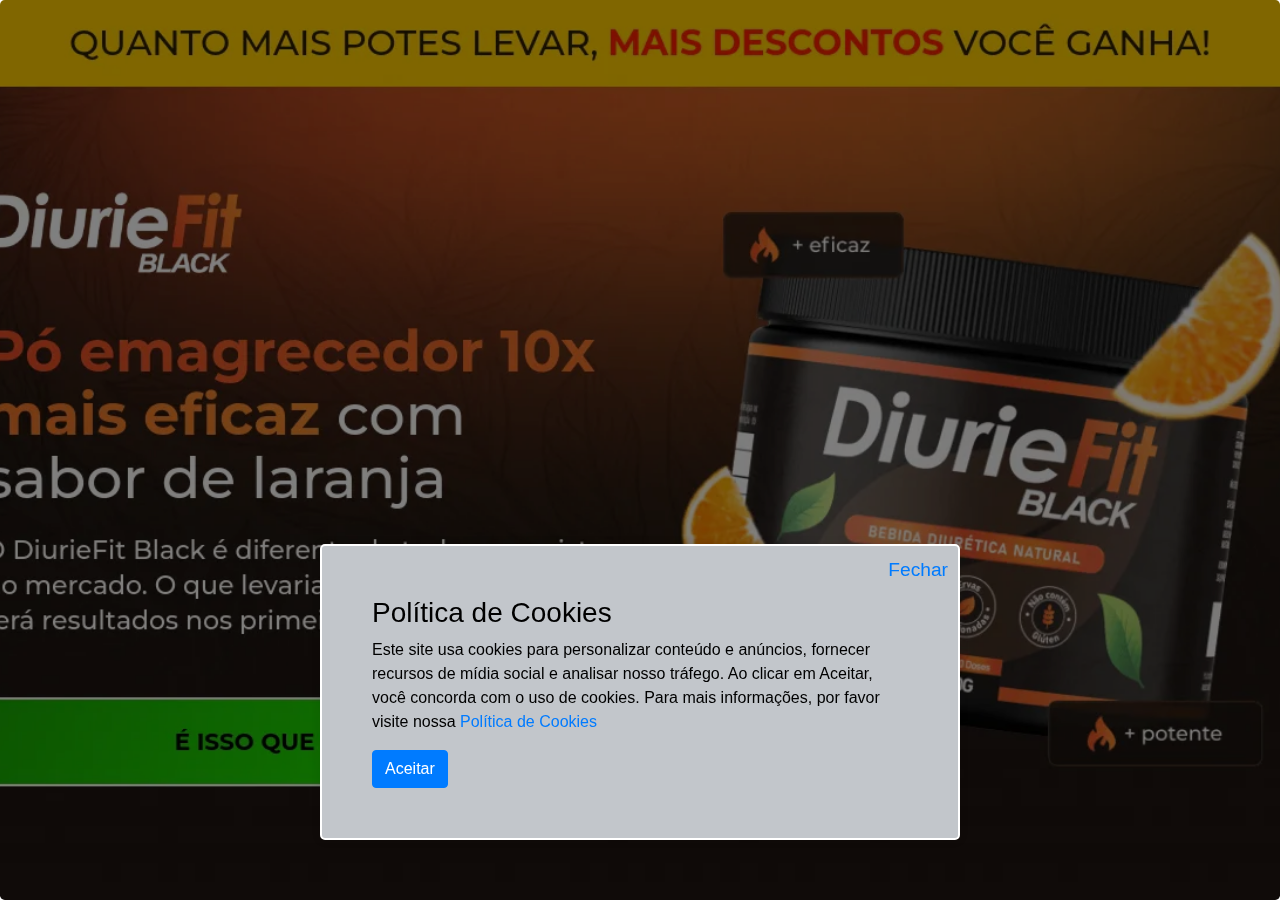
<file: index.html>
<!DOCTYPE html>

    <html lang="pt-PT">

    
<!-- Mirrored from oficial.diuriefitblack.masterprofitdigital.com/oferta by HTTrack Website Copier/3.x [XR&CO'2014], Sat, 10 Aug 2024 00:54:06 GMT -->
<!-- Added by HTTrack --><meta http-equiv="content-type" content="text/html;charset=UTF-8" /><!-- /Added by HTTrack -->
<head>

        
    <meta itemprop="name" content="My Blog">
    <meta itemprop="description" content="My WordPress Blog">
    <meta name="description" content="My WordPress Blog">
<meta property="og:title" content="My Blog"/>
    <meta property="og:description" content="My WordPress Blog"><meta property="og:url" content="oferta.html">
    <meta property="og:type" content="website"><meta name="twitter:title" content="My Blog">
    <meta name="twitter:description" content="My WordPress Blog">
    <meta name="twitter:card" content="summary"><meta name="viewport" content="width=device-width, initial-scale=1.0"> <title>DiurieFit Black</title>        <meta charset="UTF-8">
        <link rel="stylesheet" href="wp-content/plugins/super-presell/assets/bootstrap/css/bootstrap.min.css">

        <style>

            .topCopyDesk {
                display: block;
            }

            .topCopyMobi {
                display: none;
            }

            .cookie-popup {
                position: fixed;
                bottom: 60px;
                left: 50%;
                transform: translateX(-50%);
                background-color: #C2C6CB;
                border: white 2px solid;
                color: black;
                padding: 50px;
                border-radius: 5px;
                z-index: 1000;
                box-shadow: 0 0 10px rgba(0, 0, 0, 0.1);
            }

            .close-btn {
                background: none;
                border: none;
                font-size: 1.2rem;
                position: absolute;
                top: 10px;
                right: 10px;
                cursor: pointer;
            }

            @media (max-width: 767px) {

                .topCopyDesk {
                    display: none;
                }

                .topCopyMobi {
                    display: block;
                }

                .cookie-popupMob {
                    position: fixed;
                    bottom: 60px;
                    left: 5%;
                    max-width: 90%;
                    background-color: #C2C6CB;
                    border: white 2px solid;
                    color: black;
                    padding: 50px;
                    border-radius: 5px;
                    z-index: 1000;
                    box-shadow: 0 0 10px rgba(0, 0, 0, 0.1);
                }

            }
        </style>

<link rel="icon" href="./wp-content/uploads/2024/05/Favicon-Diuriefit-150x150.png" sizes="32x32" />
<link rel="icon" href="./wp-content/uploads/2024/05/Favicon-Diuriefit-300x300.png" sizes="192x192" />
    </head>
    <body style="background-color: #ffffff;">

    
    <div class="topCopyDesk">
        <div class="jumbotron d-flex align-items-center min-vh-100" style="background-color: #ffffff; padding: 0px; margin:0px; height: 100%;  background-image: url([data-uri]); filter: brightness(50%); background-position: top; background-size: cover; background-repeat: no-repeat;">
            <div class="container"></div>
        </div>

        <div class="cookie-popup">
            <a href="./pvbraip/index.html" class="close-btn" id="close-popup">Fechar</a>
            <h3>Política de Cookies</h3>
            <p>
                Este site usa cookies para personalizar conteúdo e anúncios, fornecer recursos de mídia social e analisar nosso tráfego. Ao clicar em Aceitar, você concorda com o uso de cookies. Para mais informações, por favor visite nossa <a href="./pvbraip/index.html">Política de Cookies</a>
            </p>
            <a href="./pvbraip/index.html" id="accept-cookies" class="btn btn-primary">Aceitar</a>
        </div>
    </div>

    <div class="topCopyMobi">
        <div class="jumbotron d-flex align-items-center min-vh-100" style="background-color: #ffffff; padding: 0px; margin:0px; height: 100%; background-image: url([data-uri]); filter: brightness(50%); background-position: top; background-size: cover; background-repeat: no-repeat;">
            <div class="container"></div>
        </div>

        <div  class="cookie-popupMob">
            <a href="./pvbraip/index.html" class="close-btn" id="close-popup">Fechar</a>
            <h3>Política de Cookies</h3>
            <p>
                Este site usa cookies para personalizar conteúdo e anúncios, fornecer recursos de mídia social e analisar nosso tráfego. Ao clicar em Aceitar, você concorda com o uso de cookies. Para mais informações, por favor visite nossa <a href="./pvbraip/index.html">Política de Cookies</a>
            </p>
            <a href="./pvbraip/index.html" id="accept-cookies" class="btn btn-primary">Aceitar</a>
        </div>

    </div>

    <script type='text/javascript' src='wp-content/plugins/super-presell/assets/js/jquery.min.js'></script>

    

        </body>
    
<!-- Mirrored from oficial.diuriefitblack.masterprofitdigital.com/oferta by HTTrack Website Copier/3.x [XR&CO'2014], Sat, 10 Aug 2024 00:54:08 GMT -->
</html>
</file>
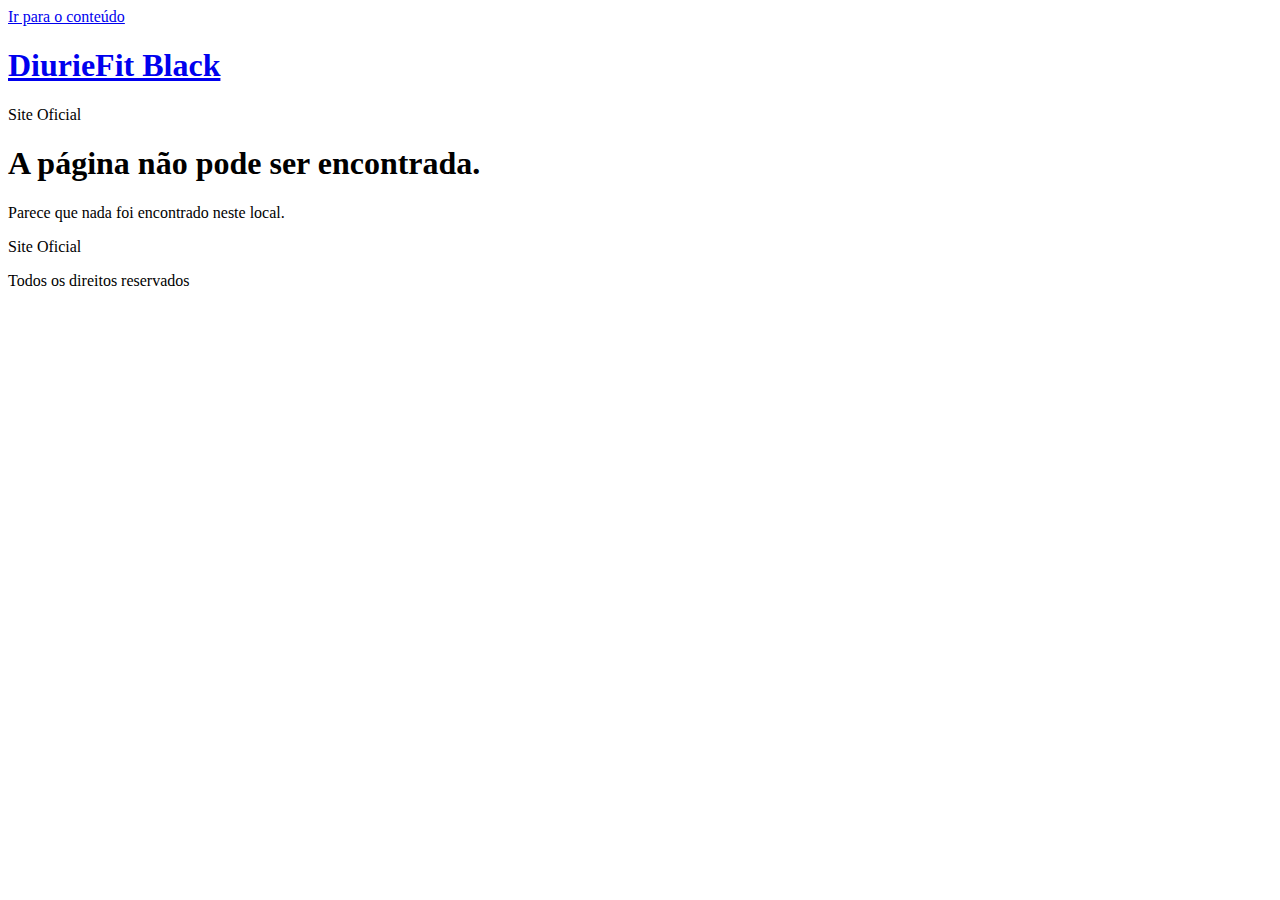
<file: pvbraip/OPR/index.html>
<!doctype html>
<html lang="pt-BR">
<head>
	<meta charset="UTF-8">
	<meta name="viewport" content="width=device-width, initial-scale=1">
	<link rel="profile" href="https://gmpg.org/xfn/11">
	<title>Página não encontrada &#8211; DiurieFit Black</title>
<meta name='robots' content='max-image-preview:large' />
<link rel="alternate" type="application/rss+xml" title="Feed para DiurieFit Black &raquo;" href="https://diuriefit.com/feed/" />
<link rel="alternate" type="application/rss+xml" title="Feed de comentários para DiurieFit Black &raquo;" href="https://diuriefit.com/comments/feed/" />
<script>
window._wpemojiSettings = {"baseUrl":"https:\/\/s.w.org\/images\/core\/emoji\/15.0.3\/72x72\/","ext":".png","svgUrl":"https:\/\/s.w.org\/images\/core\/emoji\/15.0.3\/svg\/","svgExt":".svg","source":{"concatemoji":"https:\/\/diuriefit.com\/wp-includes\/js\/wp-emoji-release.min.js?ver=6.6.1"}};
/*! This file is auto-generated */
!function(i,n){var o,s,e;function c(e){try{var t={supportTests:e,timestamp:(new Date).valueOf()};sessionStorage.setItem(o,JSON.stringify(t))}catch(e){}}function p(e,t,n){e.clearRect(0,0,e.canvas.width,e.canvas.height),e.fillText(t,0,0);var t=new Uint32Array(e.getImageData(0,0,e.canvas.width,e.canvas.height).data),r=(e.clearRect(0,0,e.canvas.width,e.canvas.height),e.fillText(n,0,0),new Uint32Array(e.getImageData(0,0,e.canvas.width,e.canvas.height).data));return t.every(function(e,t){return e===r[t]})}function u(e,t,n){switch(t){case"flag":return n(e,"\ud83c\udff3\ufe0f\u200d\u26a7\ufe0f","\ud83c\udff3\ufe0f\u200b\u26a7\ufe0f")?!1:!n(e,"\ud83c\uddfa\ud83c\uddf3","\ud83c\uddfa\u200b\ud83c\uddf3")&&!n(e,"\ud83c\udff4\udb40\udc67\udb40\udc62\udb40\udc65\udb40\udc6e\udb40\udc67\udb40\udc7f","\ud83c\udff4\u200b\udb40\udc67\u200b\udb40\udc62\u200b\udb40\udc65\u200b\udb40\udc6e\u200b\udb40\udc67\u200b\udb40\udc7f");case"emoji":return!n(e,"\ud83d\udc26\u200d\u2b1b","\ud83d\udc26\u200b\u2b1b")}return!1}function f(e,t,n){var r="undefined"!=typeof WorkerGlobalScope&&self instanceof WorkerGlobalScope?new OffscreenCanvas(300,150):i.createElement("canvas"),a=r.getContext("2d",{willReadFrequently:!0}),o=(a.textBaseline="top",a.font="600 32px Arial",{});return e.forEach(function(e){o[e]=t(a,e,n)}),o}function t(e){var t=i.createElement("script");t.src=e,t.defer=!0,i.head.appendChild(t)}"undefined"!=typeof Promise&&(o="wpEmojiSettingsSupports",s=["flag","emoji"],n.supports={everything:!0,everythingExceptFlag:!0},e=new Promise(function(e){i.addEventListener("DOMContentLoaded",e,{once:!0})}),new Promise(function(t){var n=function(){try{var e=JSON.parse(sessionStorage.getItem(o));if("object"==typeof e&&"number"==typeof e.timestamp&&(new Date).valueOf()<e.timestamp+604800&&"object"==typeof e.supportTests)return e.supportTests}catch(e){}return null}();if(!n){if("undefined"!=typeof Worker&&"undefined"!=typeof OffscreenCanvas&&"undefined"!=typeof URL&&URL.createObjectURL&&"undefined"!=typeof Blob)try{var e="postMessage("+f.toString()+"("+[JSON.stringify(s),u.toString(),p.toString()].join(",")+"));",r=new Blob([e],{type:"text/javascript"}),a=new Worker(URL.createObjectURL(r),{name:"wpTestEmojiSupports"});return void(a.onmessage=function(e){c(n=e.data),a.terminate(),t(n)})}catch(e){}c(n=f(s,u,p))}t(n)}).then(function(e){for(var t in e)n.supports[t]=e[t],n.supports.everything=n.supports.everything&&n.supports[t],"flag"!==t&&(n.supports.everythingExceptFlag=n.supports.everythingExceptFlag&&n.supports[t]);n.supports.everythingExceptFlag=n.supports.everythingExceptFlag&&!n.supports.flag,n.DOMReady=!1,n.readyCallback=function(){n.DOMReady=!0}}).then(function(){return e}).then(function(){var e;n.supports.everything||(n.readyCallback(),(e=n.source||{}).concatemoji?t(e.concatemoji):e.wpemoji&&e.twemoji&&(t(e.twemoji),t(e.wpemoji)))}))}((window,document),window._wpemojiSettings);
</script>
<style id='wp-emoji-styles-inline-css'>

	img.wp-smiley, img.emoji {
		display: inline !important;
		border: none !important;
		box-shadow: none !important;
		height: 1em !important;
		width: 1em !important;
		margin: 0 0.07em !important;
		vertical-align: -0.1em !important;
		background: none !important;
		padding: 0 !important;
	}
</style>
<link rel='stylesheet' id='wp-block-library-css' href='https://diuriefit.com/wp-includes/css/dist/block-library/style.min.css?ver=6.6.1' media='all' />
<style id='safe-svg-svg-icon-style-inline-css'>
.safe-svg-cover{text-align:center}.safe-svg-cover .safe-svg-inside{display:inline-block;max-width:100%}.safe-svg-cover svg{height:100%;max-height:100%;max-width:100%;width:100%}

</style>
<style id='classic-theme-styles-inline-css'>
/*! This file is auto-generated */
.wp-block-button__link{color:#fff;background-color:#32373c;border-radius:9999px;box-shadow:none;text-decoration:none;padding:calc(.667em + 2px) calc(1.333em + 2px);font-size:1.125em}.wp-block-file__button{background:#32373c;color:#fff;text-decoration:none}
</style>
<style id='global-styles-inline-css'>
:root{--wp--preset--aspect-ratio--square: 1;--wp--preset--aspect-ratio--4-3: 4/3;--wp--preset--aspect-ratio--3-4: 3/4;--wp--preset--aspect-ratio--3-2: 3/2;--wp--preset--aspect-ratio--2-3: 2/3;--wp--preset--aspect-ratio--16-9: 16/9;--wp--preset--aspect-ratio--9-16: 9/16;--wp--preset--color--black: #000000;--wp--preset--color--cyan-bluish-gray: #abb8c3;--wp--preset--color--white: #ffffff;--wp--preset--color--pale-pink: #f78da7;--wp--preset--color--vivid-red: #cf2e2e;--wp--preset--color--luminous-vivid-orange: #ff6900;--wp--preset--color--luminous-vivid-amber: #fcb900;--wp--preset--color--light-green-cyan: #7bdcb5;--wp--preset--color--vivid-green-cyan: #00d084;--wp--preset--color--pale-cyan-blue: #8ed1fc;--wp--preset--color--vivid-cyan-blue: #0693e3;--wp--preset--color--vivid-purple: #9b51e0;--wp--preset--gradient--vivid-cyan-blue-to-vivid-purple: linear-gradient(135deg,rgba(6,147,227,1) 0%,rgb(155,81,224) 100%);--wp--preset--gradient--light-green-cyan-to-vivid-green-cyan: linear-gradient(135deg,rgb(122,220,180) 0%,rgb(0,208,130) 100%);--wp--preset--gradient--luminous-vivid-amber-to-luminous-vivid-orange: linear-gradient(135deg,rgba(252,185,0,1) 0%,rgba(255,105,0,1) 100%);--wp--preset--gradient--luminous-vivid-orange-to-vivid-red: linear-gradient(135deg,rgba(255,105,0,1) 0%,rgb(207,46,46) 100%);--wp--preset--gradient--very-light-gray-to-cyan-bluish-gray: linear-gradient(135deg,rgb(238,238,238) 0%,rgb(169,184,195) 100%);--wp--preset--gradient--cool-to-warm-spectrum: linear-gradient(135deg,rgb(74,234,220) 0%,rgb(151,120,209) 20%,rgb(207,42,186) 40%,rgb(238,44,130) 60%,rgb(251,105,98) 80%,rgb(254,248,76) 100%);--wp--preset--gradient--blush-light-purple: linear-gradient(135deg,rgb(255,206,236) 0%,rgb(152,150,240) 100%);--wp--preset--gradient--blush-bordeaux: linear-gradient(135deg,rgb(254,205,165) 0%,rgb(254,45,45) 50%,rgb(107,0,62) 100%);--wp--preset--gradient--luminous-dusk: linear-gradient(135deg,rgb(255,203,112) 0%,rgb(199,81,192) 50%,rgb(65,88,208) 100%);--wp--preset--gradient--pale-ocean: linear-gradient(135deg,rgb(255,245,203) 0%,rgb(182,227,212) 50%,rgb(51,167,181) 100%);--wp--preset--gradient--electric-grass: linear-gradient(135deg,rgb(202,248,128) 0%,rgb(113,206,126) 100%);--wp--preset--gradient--midnight: linear-gradient(135deg,rgb(2,3,129) 0%,rgb(40,116,252) 100%);--wp--preset--font-size--small: 13px;--wp--preset--font-size--medium: 20px;--wp--preset--font-size--large: 36px;--wp--preset--font-size--x-large: 42px;--wp--preset--spacing--20: 0.44rem;--wp--preset--spacing--30: 0.67rem;--wp--preset--spacing--40: 1rem;--wp--preset--spacing--50: 1.5rem;--wp--preset--spacing--60: 2.25rem;--wp--preset--spacing--70: 3.38rem;--wp--preset--spacing--80: 5.06rem;--wp--preset--shadow--natural: 6px 6px 9px rgba(0, 0, 0, 0.2);--wp--preset--shadow--deep: 12px 12px 50px rgba(0, 0, 0, 0.4);--wp--preset--shadow--sharp: 6px 6px 0px rgba(0, 0, 0, 0.2);--wp--preset--shadow--outlined: 6px 6px 0px -3px rgba(255, 255, 255, 1), 6px 6px rgba(0, 0, 0, 1);--wp--preset--shadow--crisp: 6px 6px 0px rgba(0, 0, 0, 1);}:where(.is-layout-flex){gap: 0.5em;}:where(.is-layout-grid){gap: 0.5em;}body .is-layout-flex{display: flex;}.is-layout-flex{flex-wrap: wrap;align-items: center;}.is-layout-flex > :is(*, div){margin: 0;}body .is-layout-grid{display: grid;}.is-layout-grid > :is(*, div){margin: 0;}:where(.wp-block-columns.is-layout-flex){gap: 2em;}:where(.wp-block-columns.is-layout-grid){gap: 2em;}:where(.wp-block-post-template.is-layout-flex){gap: 1.25em;}:where(.wp-block-post-template.is-layout-grid){gap: 1.25em;}.has-black-color{color: var(--wp--preset--color--black) !important;}.has-cyan-bluish-gray-color{color: var(--wp--preset--color--cyan-bluish-gray) !important;}.has-white-color{color: var(--wp--preset--color--white) !important;}.has-pale-pink-color{color: var(--wp--preset--color--pale-pink) !important;}.has-vivid-red-color{color: var(--wp--preset--color--vivid-red) !important;}.has-luminous-vivid-orange-color{color: var(--wp--preset--color--luminous-vivid-orange) !important;}.has-luminous-vivid-amber-color{color: var(--wp--preset--color--luminous-vivid-amber) !important;}.has-light-green-cyan-color{color: var(--wp--preset--color--light-green-cyan) !important;}.has-vivid-green-cyan-color{color: var(--wp--preset--color--vivid-green-cyan) !important;}.has-pale-cyan-blue-color{color: var(--wp--preset--color--pale-cyan-blue) !important;}.has-vivid-cyan-blue-color{color: var(--wp--preset--color--vivid-cyan-blue) !important;}.has-vivid-purple-color{color: var(--wp--preset--color--vivid-purple) !important;}.has-black-background-color{background-color: var(--wp--preset--color--black) !important;}.has-cyan-bluish-gray-background-color{background-color: var(--wp--preset--color--cyan-bluish-gray) !important;}.has-white-background-color{background-color: var(--wp--preset--color--white) !important;}.has-pale-pink-background-color{background-color: var(--wp--preset--color--pale-pink) !important;}.has-vivid-red-background-color{background-color: var(--wp--preset--color--vivid-red) !important;}.has-luminous-vivid-orange-background-color{background-color: var(--wp--preset--color--luminous-vivid-orange) !important;}.has-luminous-vivid-amber-background-color{background-color: var(--wp--preset--color--luminous-vivid-amber) !important;}.has-light-green-cyan-background-color{background-color: var(--wp--preset--color--light-green-cyan) !important;}.has-vivid-green-cyan-background-color{background-color: var(--wp--preset--color--vivid-green-cyan) !important;}.has-pale-cyan-blue-background-color{background-color: var(--wp--preset--color--pale-cyan-blue) !important;}.has-vivid-cyan-blue-background-color{background-color: var(--wp--preset--color--vivid-cyan-blue) !important;}.has-vivid-purple-background-color{background-color: var(--wp--preset--color--vivid-purple) !important;}.has-black-border-color{border-color: var(--wp--preset--color--black) !important;}.has-cyan-bluish-gray-border-color{border-color: var(--wp--preset--color--cyan-bluish-gray) !important;}.has-white-border-color{border-color: var(--wp--preset--color--white) !important;}.has-pale-pink-border-color{border-color: var(--wp--preset--color--pale-pink) !important;}.has-vivid-red-border-color{border-color: var(--wp--preset--color--vivid-red) !important;}.has-luminous-vivid-orange-border-color{border-color: var(--wp--preset--color--luminous-vivid-orange) !important;}.has-luminous-vivid-amber-border-color{border-color: var(--wp--preset--color--luminous-vivid-amber) !important;}.has-light-green-cyan-border-color{border-color: var(--wp--preset--color--light-green-cyan) !important;}.has-vivid-green-cyan-border-color{border-color: var(--wp--preset--color--vivid-green-cyan) !important;}.has-pale-cyan-blue-border-color{border-color: var(--wp--preset--color--pale-cyan-blue) !important;}.has-vivid-cyan-blue-border-color{border-color: var(--wp--preset--color--vivid-cyan-blue) !important;}.has-vivid-purple-border-color{border-color: var(--wp--preset--color--vivid-purple) !important;}.has-vivid-cyan-blue-to-vivid-purple-gradient-background{background: var(--wp--preset--gradient--vivid-cyan-blue-to-vivid-purple) !important;}.has-light-green-cyan-to-vivid-green-cyan-gradient-background{background: var(--wp--preset--gradient--light-green-cyan-to-vivid-green-cyan) !important;}.has-luminous-vivid-amber-to-luminous-vivid-orange-gradient-background{background: var(--wp--preset--gradient--luminous-vivid-amber-to-luminous-vivid-orange) !important;}.has-luminous-vivid-orange-to-vivid-red-gradient-background{background: var(--wp--preset--gradient--luminous-vivid-orange-to-vivid-red) !important;}.has-very-light-gray-to-cyan-bluish-gray-gradient-background{background: var(--wp--preset--gradient--very-light-gray-to-cyan-bluish-gray) !important;}.has-cool-to-warm-spectrum-gradient-background{background: var(--wp--preset--gradient--cool-to-warm-spectrum) !important;}.has-blush-light-purple-gradient-background{background: var(--wp--preset--gradient--blush-light-purple) !important;}.has-blush-bordeaux-gradient-background{background: var(--wp--preset--gradient--blush-bordeaux) !important;}.has-luminous-dusk-gradient-background{background: var(--wp--preset--gradient--luminous-dusk) !important;}.has-pale-ocean-gradient-background{background: var(--wp--preset--gradient--pale-ocean) !important;}.has-electric-grass-gradient-background{background: var(--wp--preset--gradient--electric-grass) !important;}.has-midnight-gradient-background{background: var(--wp--preset--gradient--midnight) !important;}.has-small-font-size{font-size: var(--wp--preset--font-size--small) !important;}.has-medium-font-size{font-size: var(--wp--preset--font-size--medium) !important;}.has-large-font-size{font-size: var(--wp--preset--font-size--large) !important;}.has-x-large-font-size{font-size: var(--wp--preset--font-size--x-large) !important;}
:where(.wp-block-post-template.is-layout-flex){gap: 1.25em;}:where(.wp-block-post-template.is-layout-grid){gap: 1.25em;}
:where(.wp-block-columns.is-layout-flex){gap: 2em;}:where(.wp-block-columns.is-layout-grid){gap: 2em;}
:root :where(.wp-block-pullquote){font-size: 1.5em;line-height: 1.6;}
</style>
<link rel='stylesheet' id='hello-elementor-css' href='https://diuriefit.com/wp-content/themes/hello-elementor/style.min.css?ver=3.0.1' media='all' />
<link rel='stylesheet' id='hello-elementor-theme-style-css' href='https://diuriefit.com/wp-content/themes/hello-elementor/theme.min.css?ver=3.0.1' media='all' />
<link rel='stylesheet' id='hello-elementor-header-footer-css' href='https://diuriefit.com/wp-content/themes/hello-elementor/header-footer.min.css?ver=3.0.1' media='all' />
<link rel='stylesheet' id='elementor-frontend-css' href='https://diuriefit.com/wp-content/plugins/elementor/assets/css/frontend-lite.min.css?ver=3.23.4' media='all' />
<link rel='stylesheet' id='elementor-post-6-css' href='https://diuriefit.com/wp-content/uploads/elementor/css/post-6.css?ver=1723239022' media='all' />
<link rel='stylesheet' id='google-fonts-1-css' href='https://fonts.googleapis.com/css?family=Roboto%3A100%2C100italic%2C200%2C200italic%2C300%2C300italic%2C400%2C400italic%2C500%2C500italic%2C600%2C600italic%2C700%2C700italic%2C800%2C800italic%2C900%2C900italic%7CRoboto+Slab%3A100%2C100italic%2C200%2C200italic%2C300%2C300italic%2C400%2C400italic%2C500%2C500italic%2C600%2C600italic%2C700%2C700italic%2C800%2C800italic%2C900%2C900italic&#038;display=swap&#038;ver=6.6.1' media='all' />
<link rel="preconnect" href="https://fonts.gstatic.com/" crossorigin><link rel="https://api.w.org/" href="https://diuriefit.com/wp-json/" /><link rel="EditURI" type="application/rsd+xml" title="RSD" href="https://diuriefit.com/xmlrpc.php?rsd" />
<meta name="generator" content="WordPress 6.6.1" />
<meta name="generator" content="Elementor 3.23.4; features: e_optimized_css_loading, e_font_icon_svg, additional_custom_breakpoints, e_lazyload; settings: css_print_method-external, google_font-enabled, font_display-swap">
			<style>
				.e-con.e-parent:nth-of-type(n+4):not(.e-lazyloaded):not(.e-no-lazyload),
				.e-con.e-parent:nth-of-type(n+4):not(.e-lazyloaded):not(.e-no-lazyload) * {
					background-image: none !important;
				}
				@media screen and (max-height: 1024px) {
					.e-con.e-parent:nth-of-type(n+3):not(.e-lazyloaded):not(.e-no-lazyload),
					.e-con.e-parent:nth-of-type(n+3):not(.e-lazyloaded):not(.e-no-lazyload) * {
						background-image: none !important;
					}
				}
				@media screen and (max-height: 640px) {
					.e-con.e-parent:nth-of-type(n+2):not(.e-lazyloaded):not(.e-no-lazyload),
					.e-con.e-parent:nth-of-type(n+2):not(.e-lazyloaded):not(.e-no-lazyload) * {
						background-image: none !important;
					}
				}
			</style>
			<link rel="icon" href="https://diuriefit.com/wp-content/uploads/2024/05/Favicon-Diuriefit-150x150.png" sizes="32x32" />
<link rel="icon" href="https://diuriefit.com/wp-content/uploads/2024/05/Favicon-Diuriefit-300x300.png" sizes="192x192" />
<link rel="apple-touch-icon" href="https://diuriefit.com/wp-content/uploads/2024/05/Favicon-Diuriefit-300x300.png" />
<meta name="msapplication-TileImage" content="https://diuriefit.com/wp-content/uploads/2024/05/Favicon-Diuriefit-300x300.png" />
</head>
<body class="error404 elementor-default elementor-kit-6">


<a class="skip-link screen-reader-text" href="#content">Ir para o conteúdo</a>

<header id="site-header" class="site-header dynamic-header ">
	<div class="header-inner">
		<div class="site-branding show-title">
							<h1 class="site-title show">
					<a href="https://ev.braip.com/ref?pv=proyjnzg&af=afio8m74o1" title="Página inicial" rel="home">
						DiurieFit Black					</a>
				</h1>
							<p class="site-description show">
					Site Oficial				</p>
					</div>

			</div>
</header>
<main id="content" class="site-main">

			<header class="page-header">
			<h1 class="entry-title">A página não pode ser encontrada.</h1>
		</header>
	
	<div class="page-content">
		<p>Parece que nada foi encontrado neste local.</p>
	</div>

</main>
<footer id="site-footer" class="site-footer dynamic-footer footer-has-copyright">
	<div class="footer-inner">
		<div class="site-branding show-logo">
							<p class="site-description show">
					Site Oficial				</p>
					</div>

		
					<div class="copyright show">
				<p>Todos os direitos reservados</p>
			</div>
			</div>
</footer>

			<script type='text/javascript'>
				const lazyloadRunObserver = () => {
					const lazyloadBackgrounds = document.querySelectorAll( `.e-con.e-parent:not(.e-lazyloaded)` );
					const lazyloadBackgroundObserver = new IntersectionObserver( ( entries ) => {
						entries.forEach( ( entry ) => {
							if ( entry.isIntersecting ) {
								let lazyloadBackground = entry.target;
								if( lazyloadBackground ) {
									lazyloadBackground.classList.add( 'e-lazyloaded' );
								}
								lazyloadBackgroundObserver.unobserve( entry.target );
							}
						});
					}, { rootMargin: '200px 0px 200px 0px' } );
					lazyloadBackgrounds.forEach( ( lazyloadBackground ) => {
						lazyloadBackgroundObserver.observe( lazyloadBackground );
					} );
				};
				const events = [
					'DOMContentLoaded',
					'elementor/lazyload/observe',
				];
				events.forEach( ( event ) => {
					document.addEventListener( event, lazyloadRunObserver );
				} );
			</script>
			<script src="https://diuriefit.com/wp-content/themes/hello-elementor/assets/js/hello-frontend.min.js?ver=3.0.1" id="hello-theme-frontend-js"></script>

</body>
</html>


<!-- Page cached by LiteSpeed Cache 6.3.0.1 on 2024-08-09 21:53:30 -->
</file>
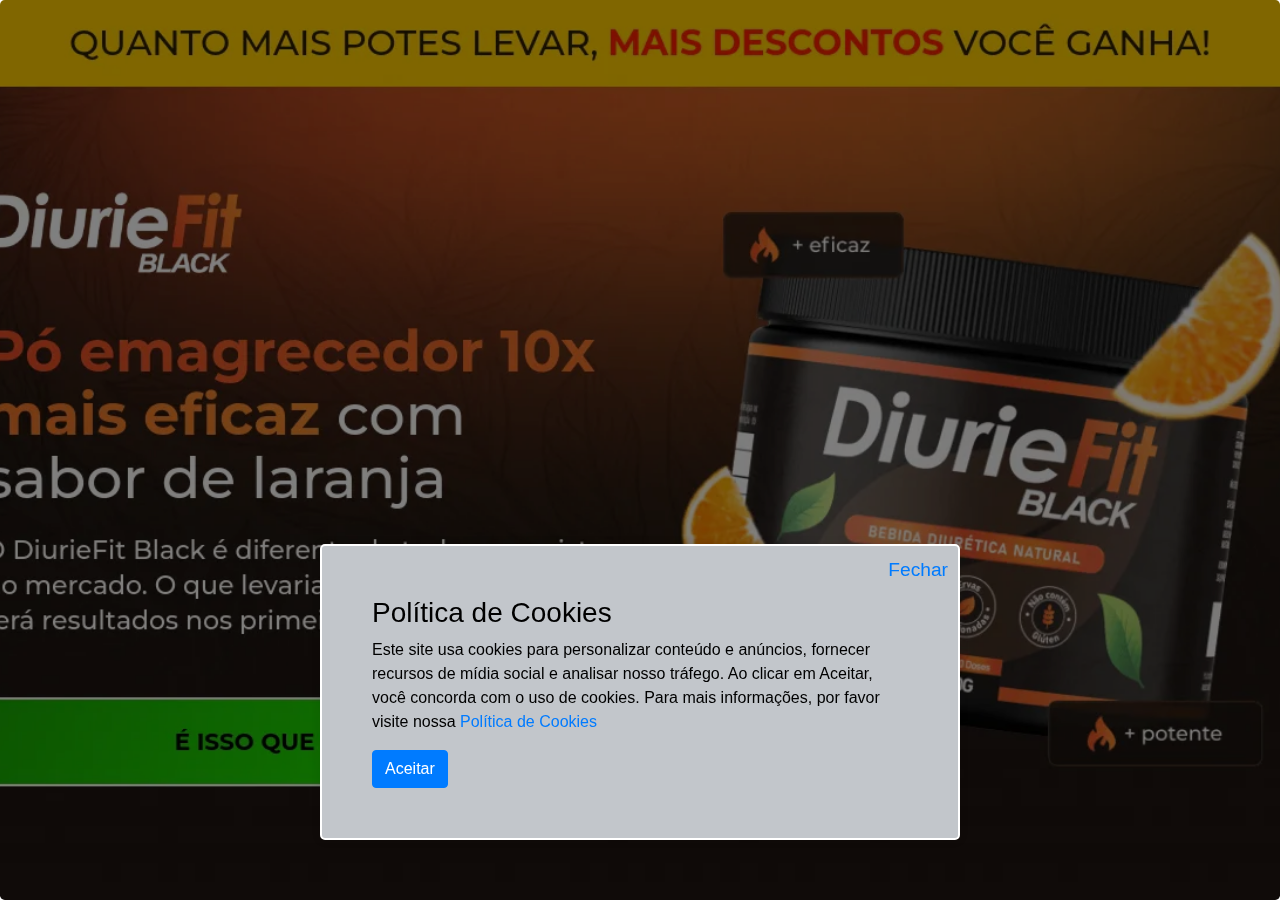
<file: formula.html>
<!DOCTYPE html>

<html lang="pt-PT">


<!-- Mirrored from oficial.diuriefitblack.masterprofitdigital.com/oferta by HTTrack Website Copier/3.x [XR&CO'2014], Sat, 10 Aug 2024 00:54:06 GMT -->
<!-- Added by HTTrack --><meta http-equiv="content-type" content="text/html;charset=UTF-8" /><!-- /Added by HTTrack -->
<head>

    
<meta itemprop="name" content="My Blog">
<meta itemprop="description" content="My WordPress Blog">
<meta name="description" content="My WordPress Blog">
<meta property="og:title" content="My Blog"/>
<meta property="og:description" content="My WordPress Blog"><meta property="og:url" content="oferta.html">
<meta property="og:type" content="website"><meta name="twitter:title" content="My Blog">
<meta name="twitter:description" content="My WordPress Blog">
<meta name="twitter:card" content="summary"><meta name="viewport" content="width=device-width, initial-scale=1.0"> <title>DiurieFit Black</title>        <meta charset="UTF-8">
    <link rel="stylesheet" href="wp-content/plugins/super-presell/assets/bootstrap/css/bootstrap.min.css">

    <style>

        .topCopyDesk {
            display: block;
        }

        .topCopyMobi {
            display: none;
        }

        .cookie-popup {
            position: fixed;
            bottom: 60px;
            left: 50%;
            transform: translateX(-50%);
            background-color: #C2C6CB;
            border: white 2px solid;
            color: black;
            padding: 50px;
            border-radius: 5px;
            z-index: 1000;
            box-shadow: 0 0 10px rgba(0, 0, 0, 0.1);
        }

        .close-btn {
            background: none;
            border: none;
            font-size: 1.2rem;
            position: absolute;
            top: 10px;
            right: 10px;
            cursor: pointer;
        }

        @media (max-width: 767px) {

            .topCopyDesk {
                display: none;
            }

            .topCopyMobi {
                display: block;
            }

            .cookie-popupMob {
                position: fixed;
                bottom: 60px;
                left: 5%;
                max-width: 90%;
                background-color: #C2C6CB;
                border: white 2px solid;
                color: black;
                padding: 50px;
                border-radius: 5px;
                z-index: 1000;
                box-shadow: 0 0 10px rgba(0, 0, 0, 0.1);
            }

        }
    </style>

<link rel="icon" href="./wp-content/uploads/2024/05/Favicon-Diuriefit-150x150.png" sizes="32x32" />
<link rel="icon" href="./wp-content/uploads/2024/05/Favicon-Diuriefit-300x300.png" sizes="192x192" />
</head>
<body style="background-color: #ffffff;">


<div class="topCopyDesk">
    <div class="jumbotron d-flex align-items-center min-vh-100" style="background-color: #ffffff; padding: 0px; margin:0px; height: 100%;  background-image: url([data-uri]); filter: brightness(50%); background-position: top; background-size: cover; background-repeat: no-repeat;">
        <div class="container"></div>
    </div>

    <div class="cookie-popup">
        <a href="./pvbraip/index.html" class="close-btn" id="close-popup">Fechar</a>
        <h3>Política de Cookies</h3>
        <p>
            Este site usa cookies para personalizar conteúdo e anúncios, fornecer recursos de mídia social e analisar nosso tráfego. Ao clicar em Aceitar, você concorda com o uso de cookies. Para mais informações, por favor visite nossa <a href="./pvbraip/index.html">Política de Cookies</a>
        </p>
        <a href="./pvbraip/index.html" id="accept-cookies" class="btn btn-primary">Aceitar</a>
    </div>
</div>

<div class="topCopyMobi">
    <div class="jumbotron d-flex align-items-center min-vh-100" style="background-color: #ffffff; padding: 0px; margin:0px; height: 100%; background-image: url([data-uri]); filter: brightness(50%); background-position: top; background-size: cover; background-repeat: no-repeat;">
        <div class="container"></div>
    </div>

    <div  class="cookie-popupMob">
        <a href="./pvbraip/index.html" class="close-btn" id="close-popup">Fechar</a>
        <h3>Política de Cookies</h3>
        <p>
            Este site usa cookies para personalizar conteúdo e anúncios, fornecer recursos de mídia social e analisar nosso tráfego. Ao clicar em Aceitar, você concorda com o uso de cookies. Para mais informações, por favor visite nossa <a href="./pvbraip/index.html">Política de Cookies</a>
        </p>
        <a href="./pvbraip/index.html" id="accept-cookies" class="btn btn-primary">Aceitar</a>
    </div>

</div>

<script type='text/javascript' src='wp-content/plugins/super-presell/assets/js/jquery.min.js'></script>



    </body>

<!-- Mirrored from oficial.diuriefitblack.masterprofitdigital.com/oferta by HTTrack Website Copier/3.x [XR&CO'2014], Sat, 10 Aug 2024 00:54:08 GMT -->
</html>
</file>
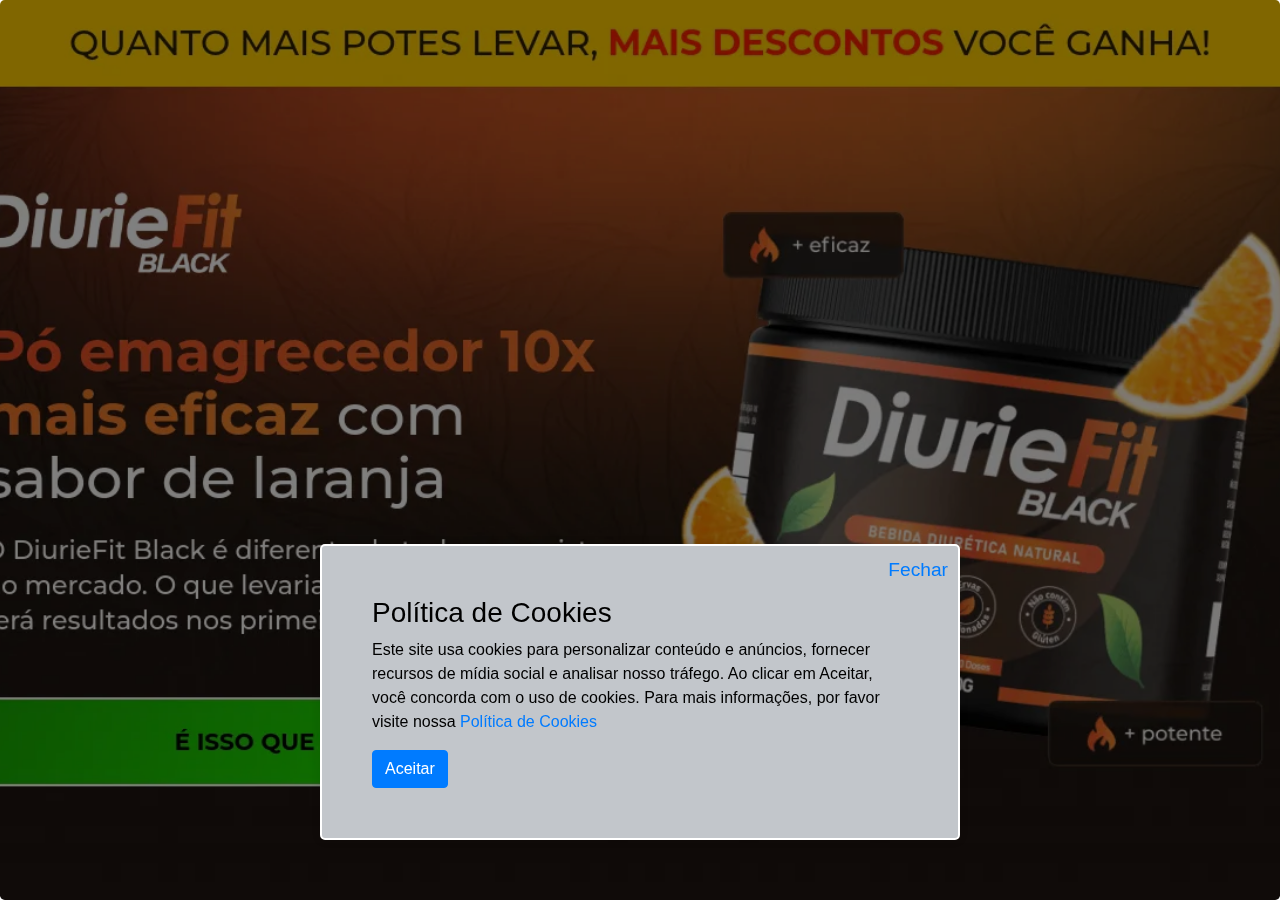
<file: oferta.html>
<!DOCTYPE html>

    <html lang="pt-PT">

    
<!-- Mirrored from oficial.diuriefitblack.masterprofitdigital.com/oferta by HTTrack Website Copier/3.x [XR&CO'2014], Sat, 10 Aug 2024 00:54:06 GMT -->
<!-- Added by HTTrack --><meta http-equiv="content-type" content="text/html;charset=UTF-8" /><!-- /Added by HTTrack -->
<head>

        
    <meta itemprop="name" content="My Blog">
    <meta itemprop="description" content="My WordPress Blog">
    <meta name="description" content="My WordPress Blog">
<meta property="og:title" content="My Blog"/>
    <meta property="og:description" content="My WordPress Blog"><meta property="og:url" content="oferta.html">
    <meta property="og:type" content="website"><meta name="twitter:title" content="My Blog">
    <meta name="twitter:description" content="My WordPress Blog">
    <meta name="twitter:card" content="summary"><meta name="viewport" content="width=device-width, initial-scale=1.0"> <title>My Blog</title>        <meta charset="UTF-8">
        <link rel="stylesheet" href="wp-content/plugins/super-presell/assets/bootstrap/css/bootstrap.min.css">

        <style>

            .topCopyDesk {
                display: block;
            }

            .topCopyMobi {
                display: none;
            }

            .cookie-popup {
                position: fixed;
                bottom: 60px;
                left: 50%;
                transform: translateX(-50%);
                background-color: #C2C6CB;
                border: white 2px solid;
                color: black;
                padding: 50px;
                border-radius: 5px;
                z-index: 1000;
                box-shadow: 0 0 10px rgba(0, 0, 0, 0.1);
            }

            .close-btn {
                background: none;
                border: none;
                font-size: 1.2rem;
                position: absolute;
                top: 10px;
                right: 10px;
                cursor: pointer;
            }

            @media (max-width: 767px) {

                .topCopyDesk {
                    display: none;
                }

                .topCopyMobi {
                    display: block;
                }

                .cookie-popupMob {
                    position: fixed;
                    bottom: 60px;
                    left: 5%;
                    max-width: 90%;
                    background-color: #C2C6CB;
                    border: white 2px solid;
                    color: black;
                    padding: 50px;
                    border-radius: 5px;
                    z-index: 1000;
                    box-shadow: 0 0 10px rgba(0, 0, 0, 0.1);
                }

            }
        </style>
    </head>
    <body style="background-color: #ffffff;">

    
    <div class="topCopyDesk">
        <div class="jumbotron d-flex align-items-center min-vh-100" style="background-color: #ffffff; padding: 0px; margin:0px; height: 100%;  background-image: url([data-uri]); filter: brightness(50%); background-position: top; background-size: cover; background-repeat: no-repeat;">
            <div class="container"></div>
        </div>

        <div class="cookie-popup">
            <a href="./pvbraip/index.html" class="close-btn" id="close-popup">Fechar</a>
            <h3>Política de Cookies</h3>
            <p>
                Este site usa cookies para personalizar conteúdo e anúncios, fornecer recursos de mídia social e analisar nosso tráfego. Ao clicar em Aceitar, você concorda com o uso de cookies. Para mais informações, por favor visite nossa <a href="./pvbraip/index.html">Política de Cookies</a>
            </p>
            <a href="./pvbraip/index.html" id="accept-cookies" class="btn btn-primary">Aceitar</a>
        </div>
    </div>

    <div class="topCopyMobi">
        <div class="jumbotron d-flex align-items-center min-vh-100" style="background-color: #ffffff; padding: 0px; margin:0px; height: 100%; background-image: url([data-uri]); filter: brightness(50%); background-position: top; background-size: cover; background-repeat: no-repeat;">
            <div class="container"></div>
        </div>

        <div  class="cookie-popupMob">
            <a href="./pvbraip/index.html" class="close-btn" id="close-popup">Fechar</a>
            <h3>Política de Cookies</h3>
            <p>
                Este site usa cookies para personalizar conteúdo e anúncios, fornecer recursos de mídia social e analisar nosso tráfego. Ao clicar em Aceitar, você concorda com o uso de cookies. Para mais informações, por favor visite nossa <a href="./pvbraip/index.html">Política de Cookies</a>
            </p>
            <a href="./pvbraip/index.html" id="accept-cookies" class="btn btn-primary">Aceitar</a>
        </div>

    </div>

    <script type='text/javascript' src='wp-content/plugins/super-presell/assets/js/jquery.min.js'></script>

    

        </body>
    
<!-- Mirrored from oficial.diuriefitblack.masterprofitdigital.com/oferta by HTTrack Website Copier/3.x [XR&CO'2014], Sat, 10 Aug 2024 00:54:08 GMT -->
</html>
</file>
